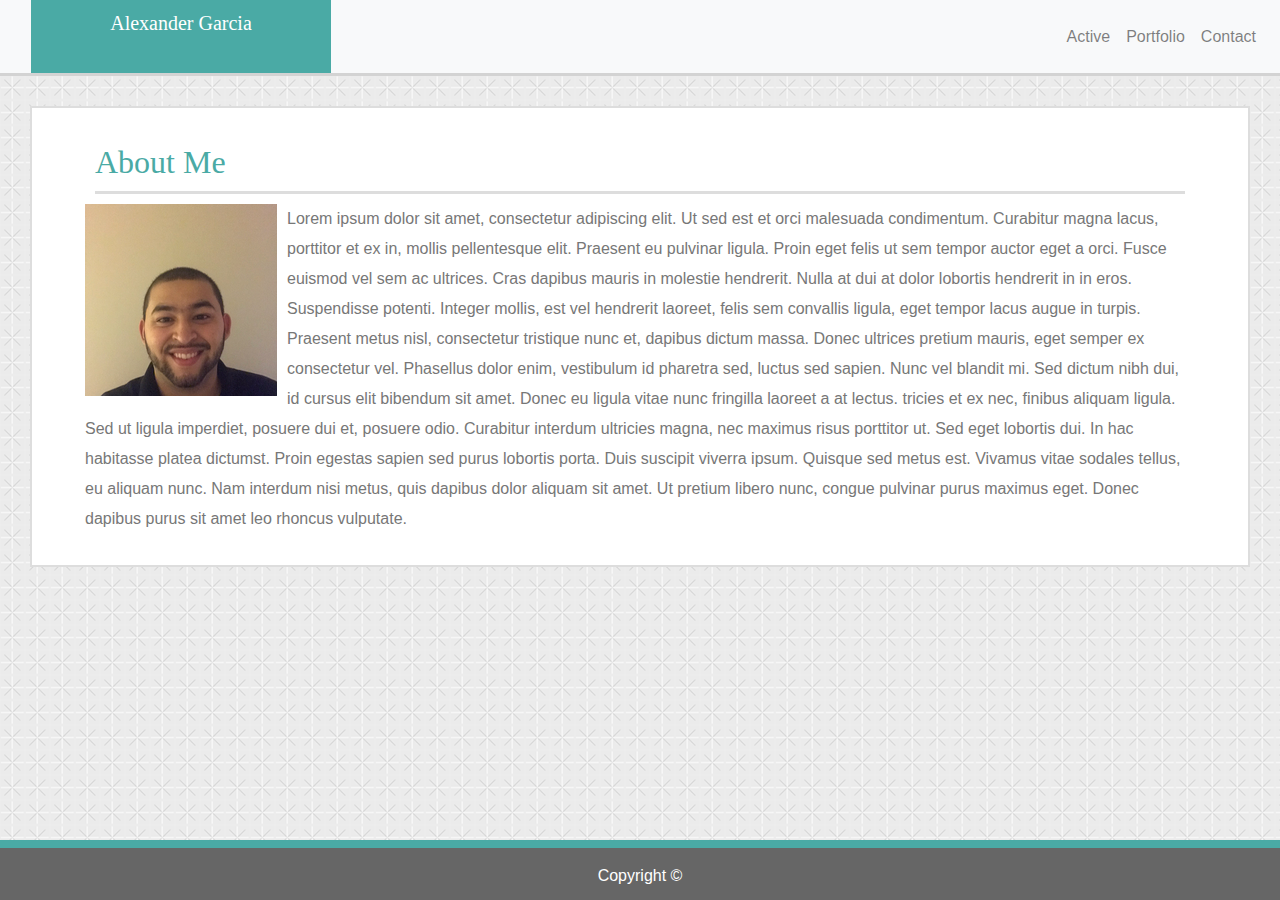
<file: index.html>
<!Doctype html>
<html lang="en">

<head>
  <!-- Required meta tags -->
  <meta charset="utf-8">
  <meta name="viewport" content="width=device-width, initial-scale=1, shrink-to-fit=no">
  <title>Alexander Garcia</title>
  <!-- Bootstrap CSS -->
  <link rel="stylesheet" href="https://stackpath.bootstrapcdn.com/bootstrap/4.3.1/css/bootstrap.min.css"
    integrity="sha384-ggOyR0iXCbMQv3Xipma34MD+dH/1fQ784/j6cY/iJTQUOhcWr7x9JvoRxT2MZw1T" crossorigin="anonymous">
  <link rel="stylesheet" type="text/css" href="custom.css">
</head>

<body>
  <div class="box">
    <nav class="navbar navbar-expand-lg navbar-light bg-light">
      <a class="navbar-brand">Alexander Garcia</a>
      <button class="navbar-toggler" type="button" data-toggle="collapse" data-target="#navbarNav"
        aria-controls="navbarNav" aria-expanded="false" aria-label="Toggle navigation">
        <span class="navbar-toggler-icon"></span>
      </button>
      <div class="collapse navbar-collapse" id="navbarNav">
        <ul class="navbar-nav ml-auto">
          <li class="nav-item">
            <a class="nav-link" href="index.html">Active <span class="sr-only">(current)</span></a>
          </li>
          <li class="nav-item">
            <a class="nav-link" href="portfolio.html">Portfolio</a>
          </li>
          <li class="nav-item">
            <a class="nav-link" href="contact.html">Contact</a>
          </li>
        </ul>
      </div>
    </nav>
  </div>


  <div id="content">

    <div class="container">
      <div class="row">
        <div class="col-lg-12">
          <h2 id="bodytitle">About Me</h2>
          <p>
            <img src="images/Alex pic.png" alt="Alex">
            Lorem ipsum dolor sit amet, consectetur adipiscing elit. Ut sed est et orci malesuada
            condimentum.
            Curabitur magna lacus, porttitor et ex in, mollis pellentesque elit. Praesent eu pulvinar
            ligula.
            Proin eget felis ut sem tempor auctor eget a orci. Fusce euismod vel sem ac ultrices. Cras
            dapibus
            mauris in molestie hendrerit. Nulla at dui at dolor lobortis hendrerit in in eros.
            Suspendisse
            potenti. Integer mollis, est vel hendrerit laoreet, felis sem convallis ligula, eget tempor
            lacus
            augue in turpis. Praesent metus nisl, consectetur tristique nunc et, dapibus dictum massa.
            Donec
            ultrices pretium mauris, eget semper ex consectetur vel. Phasellus dolor enim, vestibulum id
            pharetra sed, luctus sed sapien. Nunc vel blandit mi. Sed dictum nibh dui, id cursus elit
            bibendum
            sit amet. Donec eu ligula vitae nunc fringilla laoreet a at lectus.

            tricies et ex nec, finibus aliquam ligula. Sed ut ligula imperdiet, posuere dui et, posuere
            odio.
            Curabitur interdum ultricies magna, nec maximus risus porttitor ut. Sed eget lobortis dui.
            In
            hac
            habitasse platea dictumst. Proin egestas sapien sed purus lobortis porta. Duis suscipit
            viverra
            ipsum. Quisque sed metus est. Vivamus vitae sodales tellus, eu aliquam nunc. Nam interdum
            nisi
            metus, quis dapibus dolor aliquam sit amet. Ut pretium libero nunc, congue pulvinar purus
            maximus
            eget. Donec dapibus purus sit amet leo rhoncus vulputate.
          </p>
        </div>
      </div>
    </div>


  </div>

  <footer class="footer mt-auto py-3">
    <div class="container">
      <span class="text-white">Copyright ©</span>
    </div>
  </footer>

  <script src="https://code.jquery.com/jquery-3.3.1.slim.min.js"
    integrity="sha384-q8i/X+965DzO0rT7abK41JStQIAqVgRVzpbzo5smXKp4YfRvH+8abtTE1Pi6jizo"
    crossorigin="anonymous"></script>
  <script src="https://cdnjs.cloudflare.com/ajax/libs/popper.js/1.14.7/umd/popper.min.js"
    integrity="sha384-UO2eT0CpHqdSJQ6hJty5KVphtPhzWj9WO1clHTMGa3JDZwrnQq4sF86dIHNDz0W1"
    crossorigin="anonymous"></script>
  <script src="https://stackpath.bootstrapcdn.com/bootstrap/4.3.1/js/bootstrap.min.js"
    integrity="sha384-JjSmVgyd0p3pXB1rRibZUAYoIIy6OrQ6VrjIEaFf/nJGzIxFDsf4x0xIM+B07jRM"
    crossorigin="anonymous"></script>


</body>

</html>
</file>
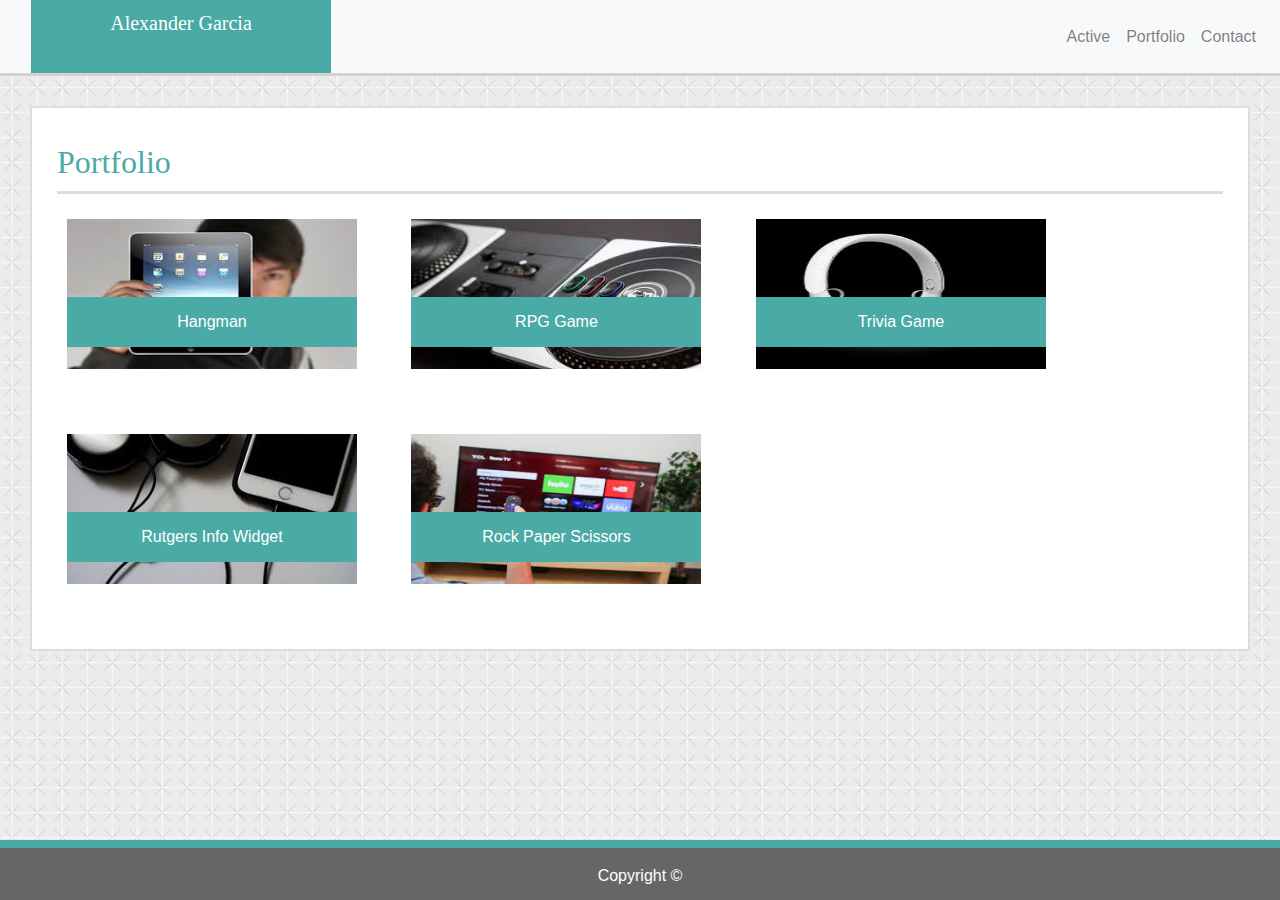
<file: portfolio.html>
<!Doctype html>
<html lang="en">

<head>
    <!-- Required meta tags -->
    <meta charset="utf-8">
    <meta name="viewport" content="width=device-width, initial-scale=1, shrink-to-fit=no">
    <title>Alexander Garcia</title>
    <!-- Bootstrap CSS -->
    <link rel="stylesheet" href="https://stackpath.bootstrapcdn.com/bootstrap/4.3.1/css/bootstrap.min.css"
        integrity="sha384-ggOyR0iXCbMQv3Xipma34MD+dH/1fQ784/j6cY/iJTQUOhcWr7x9JvoRxT2MZw1T" crossorigin="anonymous">
    <link rel="stylesheet" type="text/css" href="custom.css">
</head>

<body>
    <div class="box">
        <nav class="navbar navbar-expand-lg navbar-light bg-light">
            <a class="navbar-brand">Alexander Garcia</a>
            <button class="navbar-toggler" type="button" data-toggle="collapse" data-target="#navbarNav"
                aria-controls="navbarNav" aria-expanded="false" aria-label="Toggle navigation">
                <span class="navbar-toggler-icon"></span>
            </button>
            <div class="collapse navbar-collapse" id="navbarNav">
                <ul class="navbar-nav ml-auto">
                    <li class="nav-item">
                        <a class="nav-link" href="index.html">Active <span class="sr-only">(current)</span></a>
                    </li>
                    <li class="nav-item">
                        <a class="nav-link" href="portfolio.html">Portfolio</a>
                    </li>
                    <li class="nav-item">
                        <a class="nav-link" href="contact.html">Contact</a>
                    </li>
                </ul>
            </div>
        </nav>
    </div>
    <div id="content">
        <h2 id="bodytitle">Portfolio</h2>
        <div id="row">
            <div id="col-lg-12">
                <div class="imageholder">
                    <img src="images/hangman.jpeg" class="img-responsive" alt="hangman" width="300" height="150">
                    <p>Hangman</p>
                </div>
                <div class="imageholder">
                    <img src="images/RPG game.jpeg" class="img-responsive" alt="RPG game" width="300" height="150">
                    <p>RPG Game</p>
                </div>
                <div class="imageholder">
                    <img src="images/trivia2.jpeg" class="img-responsive" alt="Trivia Game" width="300" height="150">
                    <p>Trivia Game</p>
                </div>
                <div class="imageholder">
                    <img src="images/Rutgers.jpeg" class="img-responsive" alt="Rutgers info widget" width="300"
                        height="150">
                    <p>Rutgers Info Widget</p>
                </div>
                <div class="imageholder">
                    <img src="images/rock2.jpeg" class="img-responsive" alt="Rock paper scissors" width="300"
                        height="150">
                    <p>Rock Paper Scissors</p>
                </div>
            </div>
        </div>
    </div>

    <footer class="footer mt-auto py-3">
        <div class="container">
            <span class="text-white">Copyright ©</span>
        </div>
    </footer>

    <script src="https://code.jquery.com/jquery-3.3.1.slim.min.js"
        integrity="sha384-q8i/X+965DzO0rT7abK41JStQIAqVgRVzpbzo5smXKp4YfRvH+8abtTE1Pi6jizo"
        crossorigin="anonymous"></script>
    <script src="https://cdnjs.cloudflare.com/ajax/libs/popper.js/1.14.7/umd/popper.min.js"
        integrity="sha384-UO2eT0CpHqdSJQ6hJty5KVphtPhzWj9WO1clHTMGa3JDZwrnQq4sF86dIHNDz0W1"
        crossorigin="anonymous"></script>
    <script src="https://stackpath.bootstrapcdn.com/bootstrap/4.3.1/js/bootstrap.min.js"
        integrity="sha384-JjSmVgyd0p3pXB1rRibZUAYoIIy6OrQ6VrjIEaFf/nJGzIxFDsf4x0xIM+B07jRM"
        crossorigin="anonymous"></script>


</body>

</html>
</file>
<file: custom.css>
body {
    background: url('images/criss-cross.png');
    margin-bottom: 60px;
    }

.navbar-brand {
    color: #ffffff !important; 
    background-color: #4aaaa5;
    width: 300px;
    height: 75px;
    text-align: center;
    margin-left: 15px;
    margin-bottom: -8px;
    font-family: Georgia, 'Times New Roman', Times, serif;
    padding: 10px;
    margin-top: -10px;
}

header {
    font-family: Arial, Helvetica, sans-serif;
    display: flex;
    justify-content: space-between;
    align-items: center;
    margin: 0 auto;
    word-spacing: 7px;
    color: #777777;
}

.box {
    background-color: white;
    border-bottom-style: solid;
    color: lightgrey;
}


img {
    float: left;
    padding-right: 10px;
  }
  
  #bodytitle {
    color: #4aaaa5;
    border-bottom-style: solid;
    border-bottom-color: #dddddd;
    padding-bottom: 10px;
    padding-left: 0px;
    margin: 10px;
  }

  #content {
    line-height: 30px;
    margin: 30px;
    margin-bottom: 100px;
    font-family: Arial, Helvetica, sans-serif;
    font-size: 16px;
    border: 2px solid #dddddd;
    background-color: #ffffff;
    color: #777777;
    flex: 1 0 auto;
    overflow: auto;
    padding: 15px;
  }

  html {
    position: relative;
    min-height: 100%;
   }

   .footer {
    position: absolute;
    bottom: 0;
    width: 100%;
    height: 60px;
    background-color: #f5f5f5;
    border-top: 8px solid #4aaaa5;
    background-color: #666666;
    text-align: center;
    color: lightgray;
   }

  .nav-link {
    color: #666666;
  }

  h2 {
    color: #4aaaa5;
    font-family: Georgia, 'Times New Roman', Times, serif;
    border-bottom-style: solid;
    border-bottom-color: #dddddd;
    padding: 10px 10px 20px 10px;

  }

  .imageholder {
    position: relative;
    display: inline-block;
    margin: 5px 10px 30px 10px;

  }
  .imageholder img {
    display: block;
    margin: 10px;

  }
  
  .imageholder p {
    position: absolute;
    top: 75%;
    left: 10px;
    right: 20px;
    transform: translate(0, -80%);
    text-align: center;
    background-color: #4aaaa5;
    color: white;
    padding: 10px;
}
</file>
